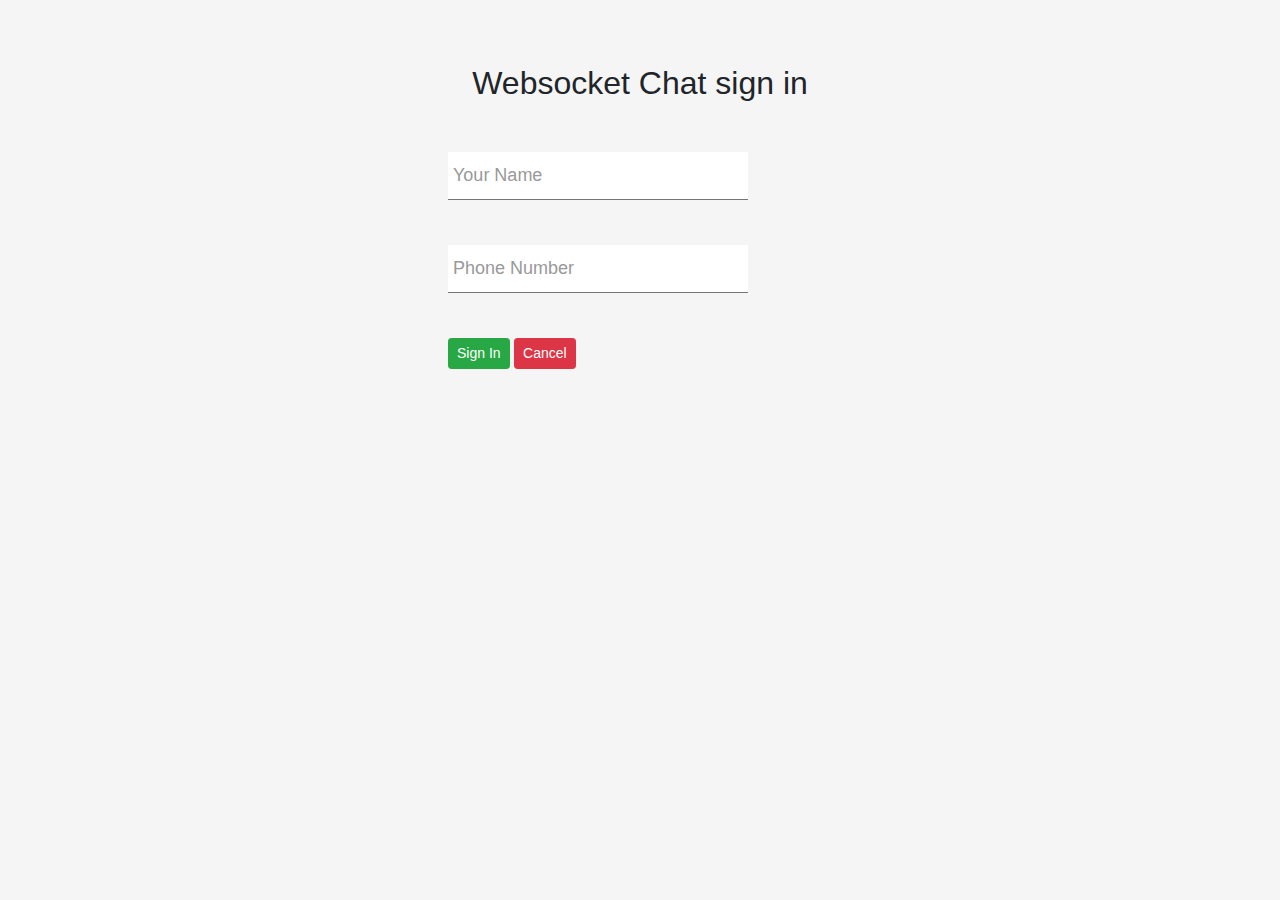
<file: target/VendMachine2/index.html>
<!DOCTYPE html>
<html lang="en" xmlns="http://www.w3.org/1999/html">
<head>
<meta charset="utf-8">

<meta name="viewport" content="width=device-width, initial-scale=1.0">
<meta name="description" content="">
    <script
            src="https://code.jquery.com/jquery-3.4.1.min.js"
            integrity="sha256-CSXorXvZcTkaix6Yvo6HppcZGetbYMGWSFlBw8HfCJo="
            crossorigin="anonymous"></script>

    <link href="//maxcdn.bootstrapcdn.com/bootstrap/4.1.1/css/bootstrap.min.css" rel="stylesheet" id="bootstrap-css">
    <script src="//maxcdn.bootstrapcdn.com/bootstrap/4.1.1/js/bootstrap.min.js"></script>
    <script src="//cdnjs.cloudflare.com/ajax/libs/jquery/3.2.1/jquery.min.js"></script>


</head>
<!-- Le styles -->
<style type="text/css">
body {
	padding-top: 40px;
	padding-bottom: 40px;
	background-color: #f5f5f5;
}


.form-signin .form-signin-heading,.form-signin .checkbox {
	margin-bottom: 10px;
}

.form-signin input[type="text"],.form-signin input[type="password"] {
	font-size: 16px;
	height: auto;
	margin-bottom: 15px;
	padding: 7px 9px;
}

#chatroom {
	font-size: 16px;
	height: 40px;
	line-height: 40px;
	width: 300px;
}

.received {
	width: 160px;
	font-size: 10px;
}
</style>

<script>
	var wsocket;
	var serviceLocation = "ws://localhost:8080/VendMachine2/chat/";
	var $nickName;
	var $message;
	var $chatWindow;
	var phone = '';
	var $status;

	function onMessageReceived(event) {
		var msg = JSON.parse(event.data); // native API
		var $messageLine = $('<tr><td class="received">'+ msg.received
				+ '</td><td class="user label label-info">'+"from: " + msg.from
				+ '</td><td class="message badge">' + msg.content
				+ '</td><td class="message badge">' + msg.status
				+ '</td></tr>');
		$chatWindow.append($messageLine);
	}
    function sendMessage() {
        var msg = '{"content":"' + $message.val() +  '", "from":"'+
            phone + '", "received":""}';
        wsocket.send(msg);
        $message.val('').focus();
    }


	function connectToChatserver() {
		phone = $('#phone').val();
		wsocket = new WebSocket(serviceLocation + phone);
		wsocket.onmessage = onMessageReceived;
        alert("connection opened... for "+ phone)
	}

	function leaveChat() {
		wsocket.close();
		$chatWindow.empty();
		$('.chat-wrapper').hide();
		$('.chat-signin').show();
		$nickName.focus();
	}

	$(document).ready(function() {
		$nickName = $('#name');
		$message = $('#content');
		$chatWindow = $('#response');
		$('.chat-wrapper').hide();
		$message.focus();
		// $ph.focus();


		$('#enterRoom').click(function(evt) {
			evt.preventDefault();
			connectToChatserver();
			$('.chat-wrapper h2').text('Welcome '+" your phone number is: " + phone+" and your name is: "+ $nickName.val());
			$('.chat-signin').hide();
			$('.chat-wrapper').show();
			$message.focus();
			// $ph.focus();

		});
		$('#do-chat').submit(function(evt) {
			evt.preventDefault();
			sendMessage()
		});
		
		$('#leave-room').click(function(){
			leaveChat();
			alert("connection closed... for "+ phone)
		});
	});


</script>


<body>
	<br>
    <h2>Websocket Chat sign in</h2>
    <div class="chat-signin">
	<form action="" id="form-signin" method="post" style="margin-left: 35%;width:50%">

		<div class="group">
			<input type="text" id="name" required name="name">
			<span class="highlight"></span>
			<span class="bar"></span>
			<label>Your Name</label>
		</div>

		<div class="group">
			<input type="number" id="phone" required name="phone">
			<span class="highlight"></span>
			<span class="bar"></span>
			<label>Phone Number</label>
		</div>

		<button class="btn-save btn btn-success btn-sm" id="enterRoom" type="submit">Sign In</button>
		<button class="btn-cancel btn btn-danger btn-sm" type="reset">Cancel</button>
	</form>
    </div>
    <!-- /container -->

    <div class="container chat-wrapper">
    <form id="do-chat">
    <h2 class="alert alert-success"></h2>
    <table id="response" class="table table-bordered"></table>
    <fieldset>
    <legend>Enter your message..</legend>
    <div class="controls">
        <input type="number" class="input-block-level" placeholder="Your phone number" id="phone" style="height:60px"/>
        <input type="text" class="input-block-level" placeholder="Your message..." id="content" style="height:60px"/>
        <br>
    <button type="submit" class="btn-save btn btn-primary btn-sm"
    value="">Send message</button>
    <button class="btn btn-save btn btn-danger btn-sm" type="button" id="leave-room">Leave
    chat</button>
        <button type="button" class="btn-save btn btn-primary btn-sm" data-toggle="modal" data-target="#myModal">ReplyMessage</button>

        <!-- Modal -->
        <div id="myModal" class="modal fade" role="dialog">
            <div class="modal-dialog">

                <!-- Modal content-->
                <div class="modal-content">
                    <div class="modal-header">
                        <button type="button" class="close" data-dismiss="modal">&times;</button>
                    </div>
                    <div class="modal-body">
                        <form>
                            <h4 class="modal-title">Reply Message</h4>
                            <div class="form-group">
                                <label for="recipient-phone" class="form-control-label"></label>
                                <input type="number" class="form-control" id="recipient-phone" placeholder="phone number">
                            </div>
                            <div class="form-group">
                                <label for="message-text" class="form-control-label"></label>
                                <textarea class="form-control" id="message-text" placeholder="message"></textarea>
                            </div>
                        </form>
                    </div>
                    <div class="modal-footer">
                        <button type="button" class="btn btn-danger" data-dismiss="modal">Cancel</button>
                        <button type="button" class="btn btn-primary">Send message</button>
                    </div>
                </div>

            </div>
        </div>

    </div>
    </fieldset>
    </form>





	<style>
		* { box-sizing:border-box; }

		/* basic stylings ------------------------------------------ */
		.container 		{
			font-family:'Roboto';
			width:600px;
			margin:30px auto 0;
			display:block;
			background:#FFF;
			padding:10px 50px 50px;
		}
		h2 		 {
			text-align:center;
			margin-bottom:50px;
		}
		h2 small {
			font-weight:normal;
			color:#888;
			display:block;
		}
		.footer 	{ text-align:center; }
		.footer a  { color:#53B2C8; }

		/* form starting stylings ------------------------------- */
		.group 			  {
			position:relative;
			margin-bottom:45px;
		}
		input 				{
			font-size:18px;
			padding:10px 10px 10px 5px;
			display:block;
			width:300px;
			border:none;
			border-bottom:1px solid #757575;
		}
		input:focus 		{ outline:none; }

		/* LABEL ======================================= */
		label 				 {
			color:#999;
			font-size:18px;
			font-weight:normal;
			position:absolute;
			pointer-events:none;
			left:5px;
			top:10px;
			transition:0.2s ease all;
			-moz-transition:0.2s ease all;
			-webkit-transition:0.2s ease all;
		}

		/* active state */
		input:focus ~ label, input:valid ~ label 		{
			top:-20px;
			font-size:14px;
			color:#5264AE;
		}

		/* BOTTOM BARS ================================= */
		.bar 	{ position:relative; display:block; width:300px; }
		.bar:before, .bar:after 	{
			content:'';
			height:2px;
			width:0;
			bottom:1px;
			position:absolute;
			background:#5264AE;
			transition:0.2s ease all;
			-moz-transition:0.2s ease all;
			-webkit-transition:0.2s ease all;
		}
		.bar:before {
			left:50%;
		}
		.bar:after {
			right:50%;
		}

		/* active state */
		input:focus ~ .bar:before, input:focus ~ .bar:after {
			width:50%;
		}

		/* HIGHLIGHTER ================================== */
		.highlight {
			position:absolute;
			height:60%;
			width:100px;
			top:25%;
			left:0;
			pointer-events:none;
			opacity:0.5;
		}

		/* active state */
		input:focus ~ .highlight {
			-webkit-animation:inputHighlighter 0.3s ease;
			-moz-animation:inputHighlighter 0.3s ease;
			animation:inputHighlighter 0.3s ease;
		}

		/* ANIMATIONS ================ */
		@-webkit-keyframes inputHighlighter {
			from { background:#5264AE; }
			to 	{ width:0; background:transparent; }
		}
		@-moz-keyframes inputHighlighter {
			from { background:#5264AE; }
			to 	{ width:0; background:transparent; }
		}
		@keyframes inputHighlighter {
			from { background:#5264AE; }
			to 	{ width:0; background:transparent; }
		}

	</style>


</body>
</html>
</file>
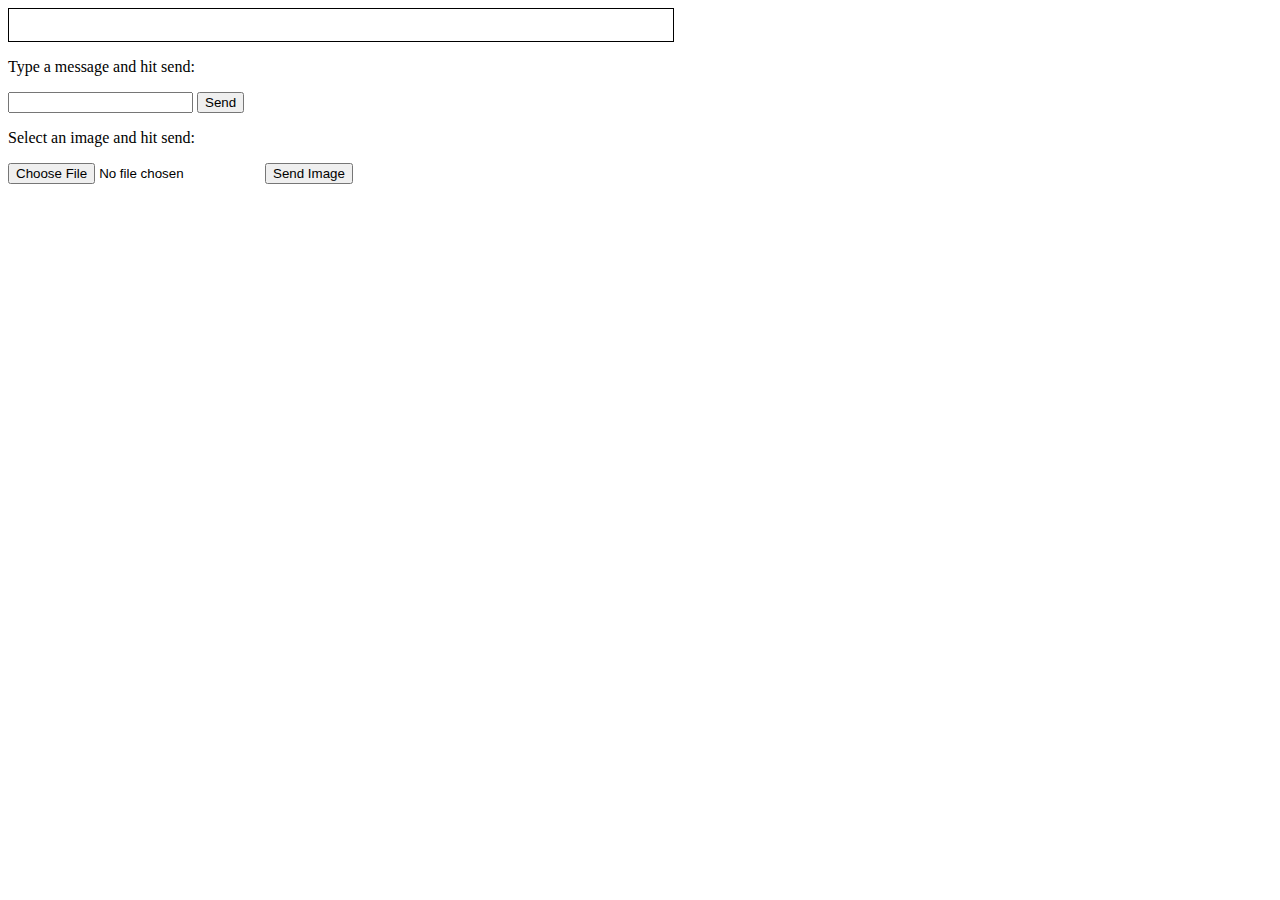
<file: target/VendMachine2/views/products/index.html>
<!DOCTYPE html>
<html>
<head>
    <style>
        #messages {
            text-align: left;
            width: 50%;
            padding: 1em;
            border: 1px solid black;
        }
    </style>
    <title>Sample WebSocket Client</title>
</head>
<body>
<div class="container">
    <div id="messages" class="messages"></div>
    <div class="input-fields">
        <p>Type a message and hit send:</p>
        <input id="message"/>
        <button id="send">Send</button>

        <p>Select an image and hit send:</p>
        <input type="file" id="file" accept="image/*"/>

        <button id="sendImage">Send Image</button>
    </div>
</div>
</body>
<script>
    const messageWindow = document.getElementById("messages");

    const sendButton = document.getElementById("send");
    const messageInput = document.getElementById("message");

    const fileInput = document.getElementById("file");
    const sendImageButton = document.getElementById("sendImage");

    const socket = new WebSocket("ws://localhost:8080/socket");
    socket.binaryType = "arraybuffer";

    socket.onopen = function (event) {
        addMessageToWindow("Connected");
    };

    socket.onmessage = function (event) {
        if (event.data instanceof ArrayBuffer) {
            addMessageToWindow('Got Image:');
            addImageToWindow(event.data);
        } else {
            addMessageToWindow(`Got Message: ${event.data}`);
        }
    };

    sendButton.onclick = function (event) {
        sendMessage(messageInput.value);
        messageInput.value = "";
    };

    sendImageButton.onclick = function (event) {
        let file = fileInput.files[0];
        sendMessage(file);
        fileInput.value = null;
    };

    function sendMessage(message) {
        socket.send(message);
        addMessageToWindow("Sent Message: " + message);
    }

    function addMessageToWindow(message) {
        messageWindow.innerHTML += `<div>${message}</div>`
    }

    function addImageToWindow(image) {
        let url = URL.createObjectURL(new Blob([image]));
        messageWindow.innerHTML += `<img src="${url}"/>`
    }
</script>
</html>
</file>
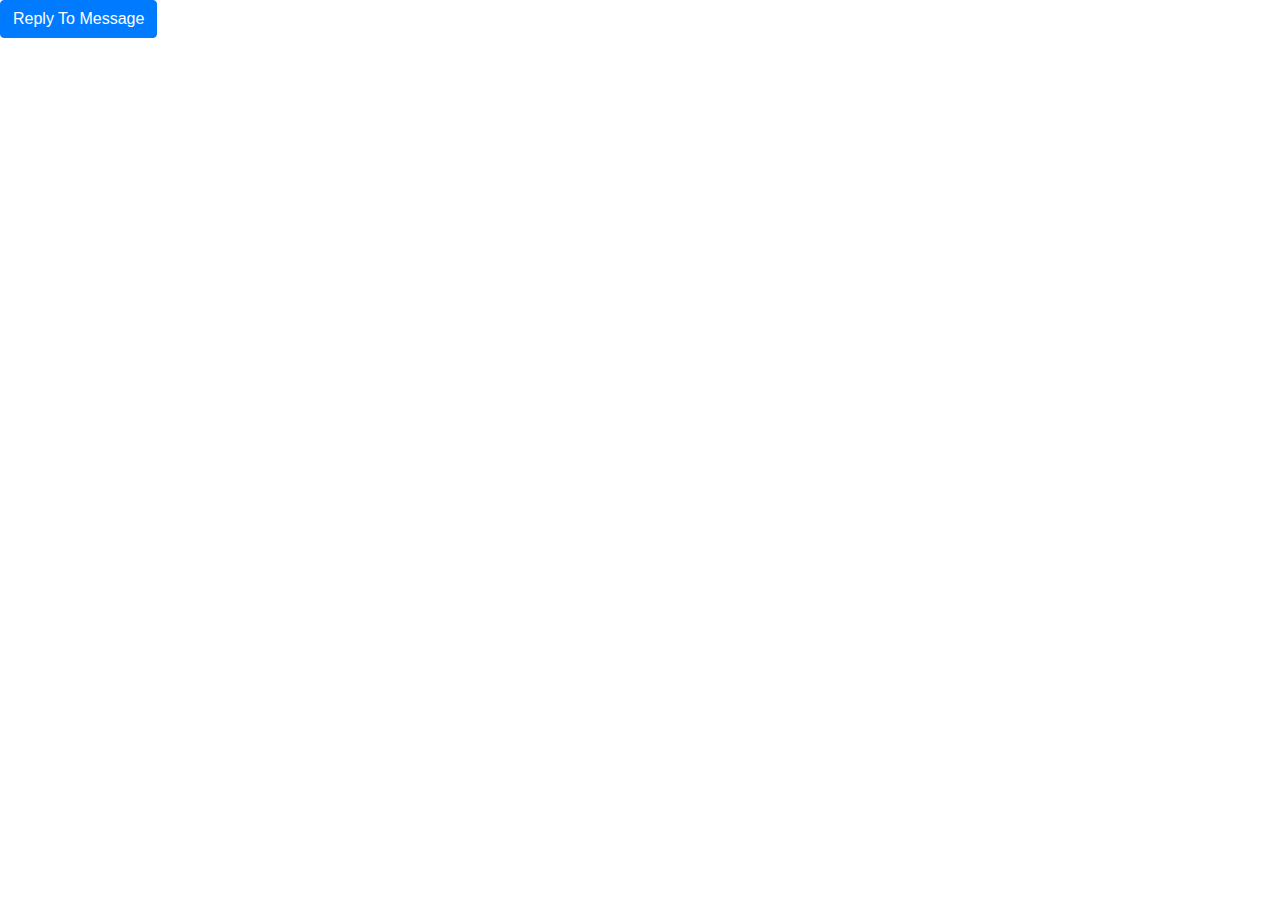
<file: target/VendMachine2/m.html>
<!DOCTYPE html>
<html lang="en">
<head>
    <meta charset="UTF-8">
    <title>Title</title>
    <script
            src="https://code.jquery.com/jquery-3.4.1.min.js"
            integrity="sha256-CSXorXvZcTkaix6Yvo6HppcZGetbYMGWSFlBw8HfCJo="
            crossorigin="anonymous"></script>

    <link href="//maxcdn.bootstrapcdn.com/bootstrap/4.1.1/css/bootstrap.min.css" rel="stylesheet" id="bootstrap-css">
    <script src="//maxcdn.bootstrapcdn.com/bootstrap/4.1.1/js/bootstrap.min.js"></script>
    <script src="//cdnjs.cloudflare.com/ajax/libs/jquery/3.2.1/jquery.min.js"></script>


</head>
<body>

<script>
    $('#exampleModal').on('show.bs.modal', function (ev)
    var button = $(event.relatedTarget) // Button that triggered the modal
    var recipient = button.data('whatever') // Extract info from data-* attributes
    // If necessary, you could initiate an AJAX request here (and then do the updating in a callback).
    // Update the modal's content. We'll use jQuery here, but you could use a data binding library or other methods instead.
    var modal = $(this)
    modal.find('.modal-title').text('New message to ' + recipient)
    modal.find('.modal-body input').val(recipient)
    )
</script>

<button type="button" class="btn btn-primary" data-toggle="modal" data-target="#exampleModal" data-whatever="@fat">Reply To Message</button>

<div class="modal fade" id="exampleModal" tabindex="-1" role="dialog" aria-labelledby="exampleModalLabel" aria-hidden="true">
<div class="modal-dialog" role="document">
<div class="modal-content">
<div class="modal-header">
<h5 class="modal-title" id="exampleModalLabel">Reply To Message</h5>
<button type="button" class="close" data-dismiss="modal" aria-label="Close">
<span aria-hidden="true">×</span>
</button>
</div>
<div class="modal-body">
<form>
<div class="form-group">
<label for="recipient-phone" class="form-control-label">Recipient:</label>
<input type="number" class="form-control" id="recipient-phone">
</div>
<div class="form-group">
<label for="message-text" class="form-control-label">Message:</label>
<textarea class="form-control" id="message-text"></textarea>
</div>
</form>
</div>
<div class="modal-footer">
<button type="button" class="btn btn-danger" data-dismiss="modal">Cancel</button>
<button type="button" class="btn btn-primary">Send message</button>
</div>
</div>
</div>
</div>




</body>
</html>
</file>
